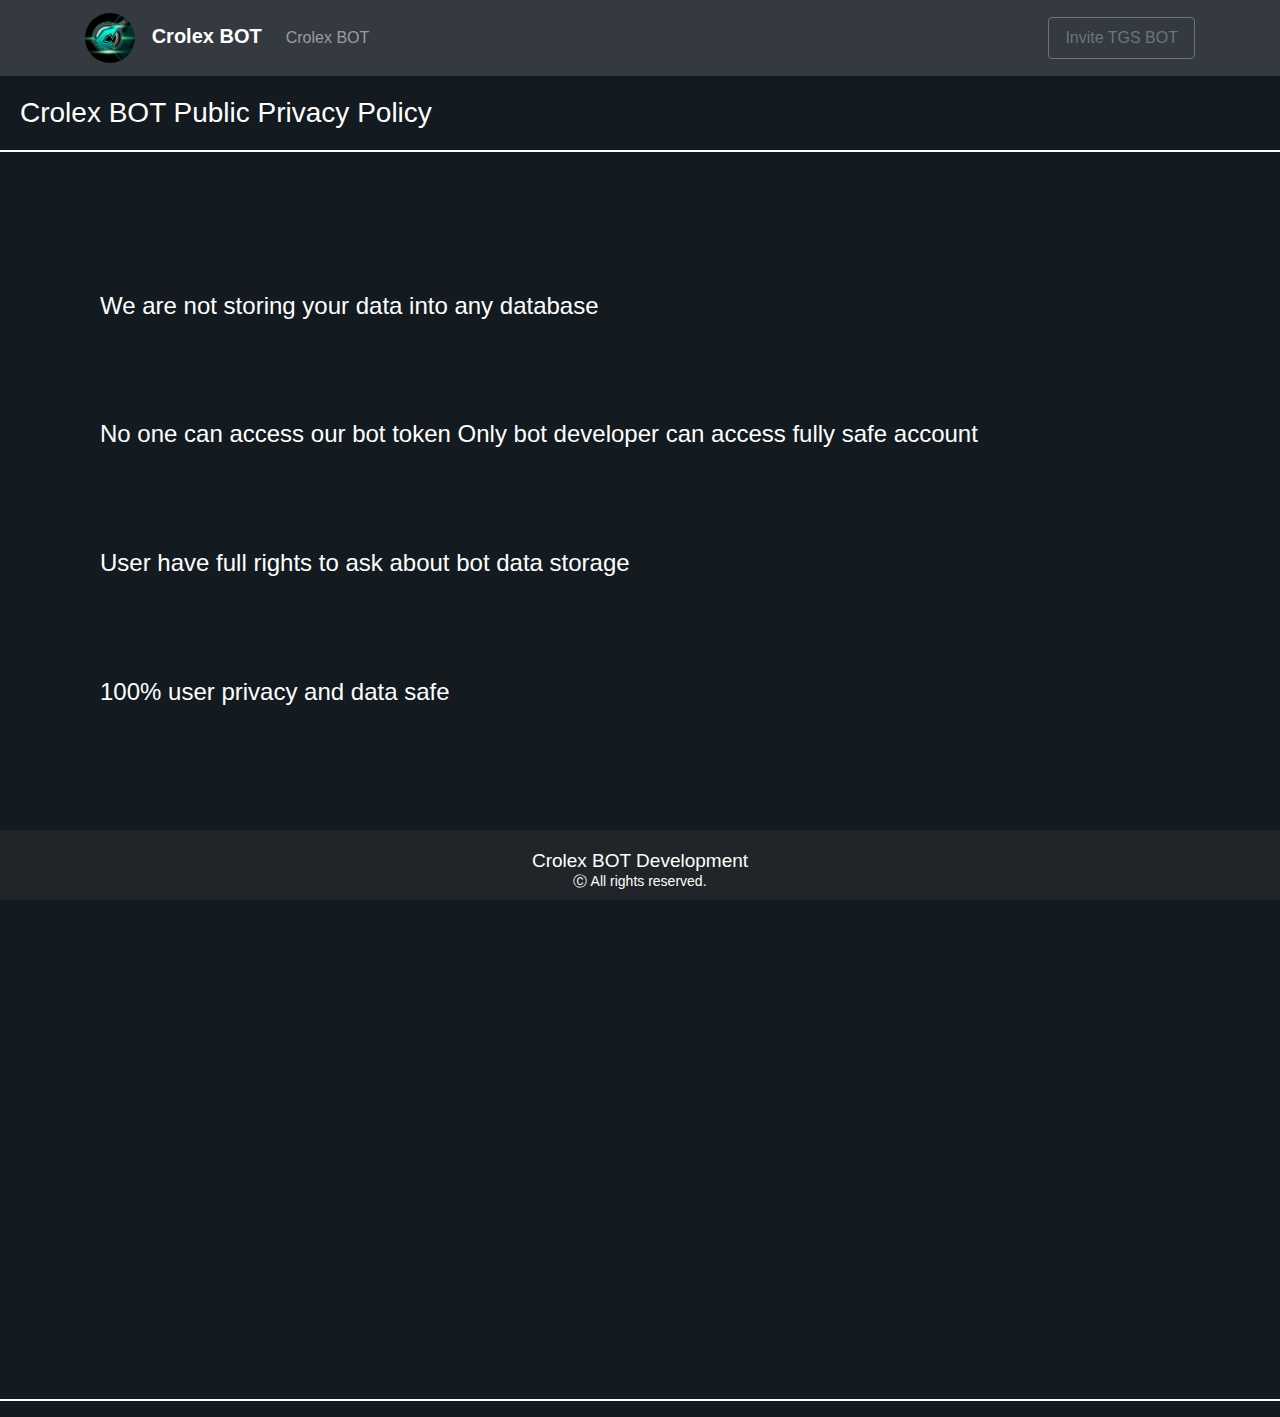
<file: index.html>
<!DOCTYPE html>
<html lang="en">

<head>
    <meta charset="UTF-8">
    <meta name="viewport" content="width=device-width, initial-scale=1, shrink-to-fit=no">
    <meta property="og:title" content="TGS BOT Official" />	
    <link rel="stylesheet" href="../css/bootstrap.min.css">
    <link rel="stylesheet" href="../css/main.css">
    <link rel="stylesheet" href="https://cdnjs.cloudflare.com/ajax/libs/font-awesome/4.7.0/css/font-awesome.min.css">
    <link rel="icon" href="../assets/ffa820dcef128c89bbde196f4d42a2c3.png">
    <title>Crolex BOT</title>
</head>

<body>
    <nav class="navbar navbar-expand-lg navbar-dark bg-dark">
        <div class="container-fluid container">
            <a class="navbar-brand" href="/">
                <img src="../assets/ffa820dcef128c89bbde196f4d42a2c3.png" alt="" width="50" height="50" class="rounded-circle"> &nbsp;
                <span>Crolex BOT</span>
            </a>
            <button class="navbar-toggler" type="button" data-bs-toggle="collapse"
                data-bs-target="#navbarSupportedContent" aria-controls="navbarSupportedContent" aria-expanded="false"
                aria-label="Toggle navigation">
                <span class="navbar-toggler-icon"></span>
            </button>
            <div class="collapse navbar-collapse" id="navbarSupportedContent">
                <ul class="navbar-nav me-auto mb-2 mb-lg-0">
                    </li>
                    <li class="nav-item">
                        <a class="nav-link" href="#/">Crolex BOT</a>
                    </li>
                    </ul>  
        <div class="d-flex ml-auto" id="headerlogin">
          <li class="nav-item" style="list-style: none;">
            <a class="nav-link btn btn-outline-secondary login" href="https://discord.com/api/oauth2/authorize?client_id=982582980604207155&permissions=8&scope=bot" target="_blank">Invite TGS BOT</a>
          </li>
          </div>
      </div>
    </div>
  </nav>

    
        <h3 style="color: #ffffff; margin: 20px; left: 40%;"> Crolex BOT Public Privacy Policy </h3>
        <hr style="border: 1px solid #ffffff">
    <br>
<h4 style="color: #ffffff; margin: 100px; "> We are not storing your data into any database </h4>
<h4 style="color: #ffffff; margin: 100px;"> No one can access our bot token 
Only bot developer can access fully safe account </h4>
<h4 style="color: #ffffff; margin: 100px;"> User have full rights to ask about bot data storage </h4>
<h4 style="color: #ffffff; margin: 100px;"> 100% user privacy and data safe </h4>

    

<br>
<br>
<br>
<br>
<br>
<br>
<br>
<br>
<br>
<br>
<br>
<br>
<br>
<br>
<br>
<br>
<br>
<br>
<br>
<br>
<br>
<br>
<br>
<br>

<hr style="border: 1px solid #ffffff">

 



    <footer class="mastfoot mb-auto">
            <div class="container-fluid mb-auto">
                <div class="row d-flex justify-content-center">
                    <div class="">
                        <p style="font-size: 19px; padding: 0px; margin: 0px;">Crolex BOT Development</a></br><center>Ⓒ All
                            rights reserved.</center></br></p>
                    </div>
                </div>
            </div>
        </footer>

    <script src="https://cdn.jsdelivr.net/npm/bootstrap@5.0.0-beta1/dist/js/bootstrap.bundle.min.js"
        integrity="sha384-ygbV9kiqUc6oa4msXn9868pTtWMgiQaeYH7/t7LECLbyPA2x65Kgf80OJFdroafW"
        crossorigin="anonymous"></script>
    <script src="https://cdnjs.cloudflare.com/ajax/libs/materialize/1.0.0/js/materialize.min.js"></script>
    <script src="https://ajax.googleapis.com/ajax/libs/jquery/3.5.1/jquery.min.js"></script>
    <script src="../js/main.js"></script>
    <script src="../js/team.js"></script>
</body>

</html>
</file>
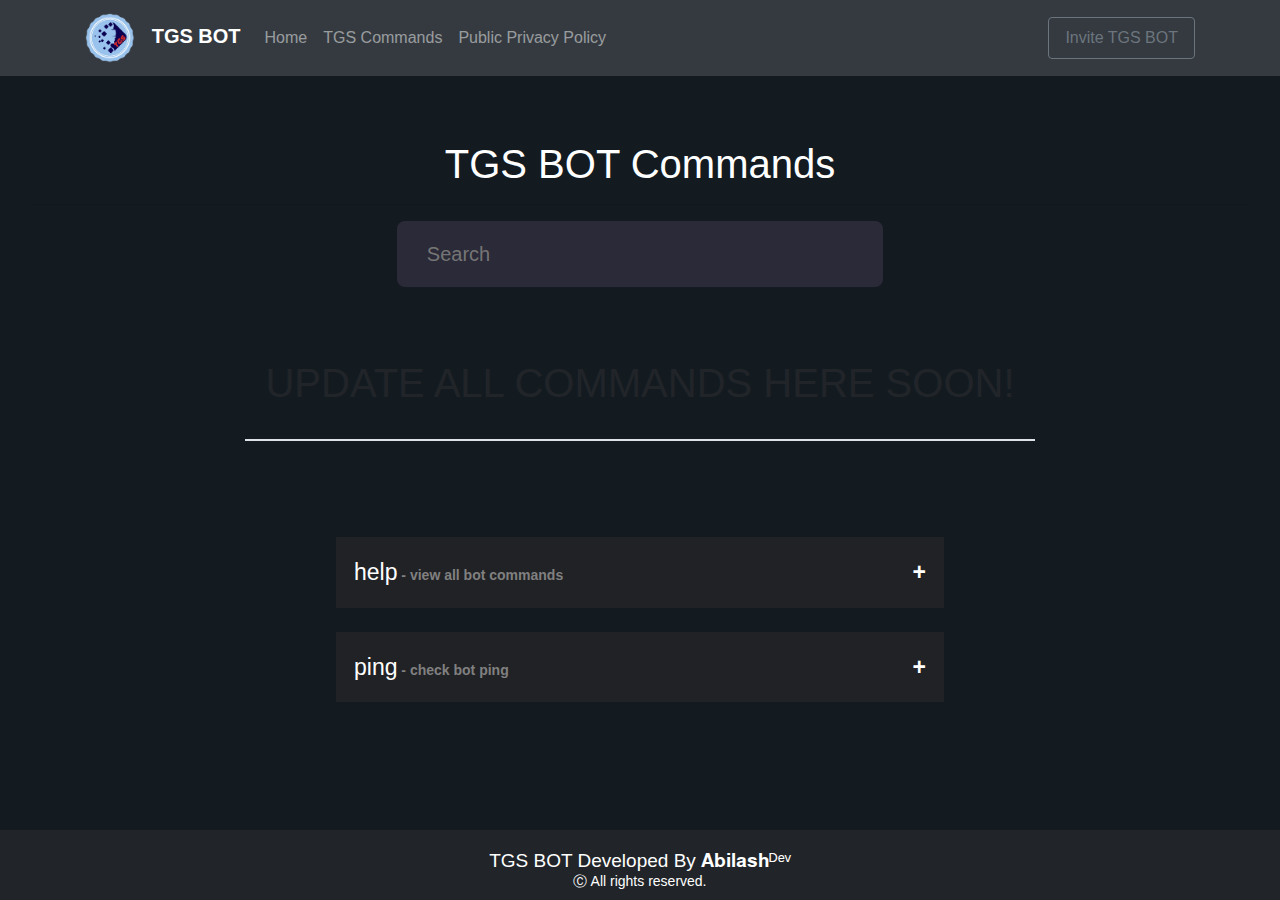
<file: pages/commands.html>
<!DOCTYPE html>
<html lang="en">

<head>
    <meta charset="UTF-8">
    <meta name="viewport" content="width=device-width, initial-scale=1, shrink-to-fit=no">
    <meta property="og:title" content="TGS BOT Official" />
    <link rel="stylesheet" href="../css/bootstrap.min.css">
    <link rel="stylesheet" href="../css/main.css">
    <link rel="stylesheet" href="https://cdnjs.cloudflare.com/ajax/libs/font-awesome/4.7.0/css/font-awesome.min.css">
    <link rel="icon" href="../assets/favicon.png">
    <title>TGS BOT</title>
</head>

<body>
    <nav class="navbar navbar-expand-lg navbar-dark bg-dark">
        <div class="container-fluid container">
            <a class="navbar-brand" href="/">
                <img src="../assets/bot.png" alt="" width="50" height="50" class="rounded-circle"> &nbsp;
                <span>TGS BOT</span>
            </a>
            <button class="navbar-toggler" type="button" data-bs-toggle="collapse"
                data-bs-target="#navbarSupportedContent" aria-controls="navbarSupportedContent" aria-expanded="false"
                aria-label="Toggle navigation">
                <span class="navbar-toggler-icon"></span>
            </button>
            <div class="collapse navbar-collapse" id="navbarSupportedContent">
                <ul class="navbar-nav me-auto mb-2 mb-lg-0">
                    <li class="nav-item">
                        <a class="nav-link" href="../home.html">Home</a>
                    </li>
                    <li class="nav-item">
                        <a class="nav-link" aria-current="page" href="#/">TGS Commands</a>
                    </li>
                    <li class="nav-item">
                        <a class="nav-link" href="./developer.html">Public Privacy Policy</a>
                    </li>
                    
                </ul>
                <div class="d-flex ml-auto" id="headerlogin">
          <li class="nav-item" style="list-style: none;">
            <a class="nav-link btn btn-outline-secondary login" href="https://discord.com/oauth2/authorize?client_id=931144251297902613&permissions=8&scope=bot+applications.commands" target="_blank">Invite TGS BOT</a>
          </li>
          </div>
            </div>
        </div>
    </nav>
    </div>


    <div class="jumbotron text-center bg-transparent">
        <h1 class="commandstitle">TGS BOT Commands</h1> 
       
        <hr>
        <input id="myInput" type="text" class="searchbox" placeholder="Search">
        <br>
        <br>
        <br>
        <br>
        <h1> UPDATE ALL COMMANDS HERE SOON! </h1>
        <br>
        <div class="border"></div>
        <br>
        <br>
        <br>
        <div id="myCmd">
            <br>
            <button type="button" class="collapsible">help<span> - view all bot commands</span></button>
            <div class="content">
                <h4 style="color: rgb(169, 247, 247);">Command category</h4>
                <p style="color:black"><b> » General </b></p>
                <h4 style="color: rgb(169, 247, 247);">Command usage</h4>
                <p style="color:black"><b> » /help </b></p>
                <h4 style="color: rgb(169, 247, 247);">Slash command</h4>
                <p style="color:black"><b> » Available </b></p>
            </div>
            <br>
            <br>
            <button type="button" class="collapsible">ping<span> - check bot ping</span></button>
            <div class="content">
                <h4 style="color: rgb(169, 247, 247);">Command category</h4>
                <p style="color:black"><b> » General </b></p>
                <h4 style="color: rgb(169, 247, 247);">Command usage</h4>
                <p style="color:black"><b> » /ping </b></p>
                <h4 style="color: rgb(169, 247, 247);">Slash command</h4>
                <p style="color:black"><b> » Available </b></p>
            </div>
        </div>
    </div>
    </div>

    <footer class="mastfoot mb-auto">
            <div class="container-fluid mb-auto">
                <div class="row d-flex justify-content-center">
                    <div class="">
                        <p style="font-size: 19px; padding: 0px; margin: 0px;">TGS BOT Developed By 𝐀𝐛𝐢𝐥𝐚𝐬𝐡ᴰᵉᵛ</a></br><center>Ⓒ All
                            rights reserved.</center></br></p>
                    </div>
                </div>
            </div>
        </footer>

    <script src="https://cdn.jsdelivr.net/npm/bootstrap@5.0.0-beta1/dist/js/bootstrap.bundle.min.js"
        integrity="sha384-ygbV9kiqUc6oa4msXn9868pTtWMgiQaeYH7/t7LECLbyPA2x65Kgf80OJFdroafW"
        crossorigin="anonymous"></script>
    <script src="https://cdnjs.cloudflare.com/ajax/libs/materialize/1.0.0/js/materialize.min.js"></script>
    <script src="https://ajax.googleapis.com/ajax/libs/jquery/3.5.1/jquery.min.js"></script>
    <script src="../js/main.js"></script>
</body>

</html>
</file>
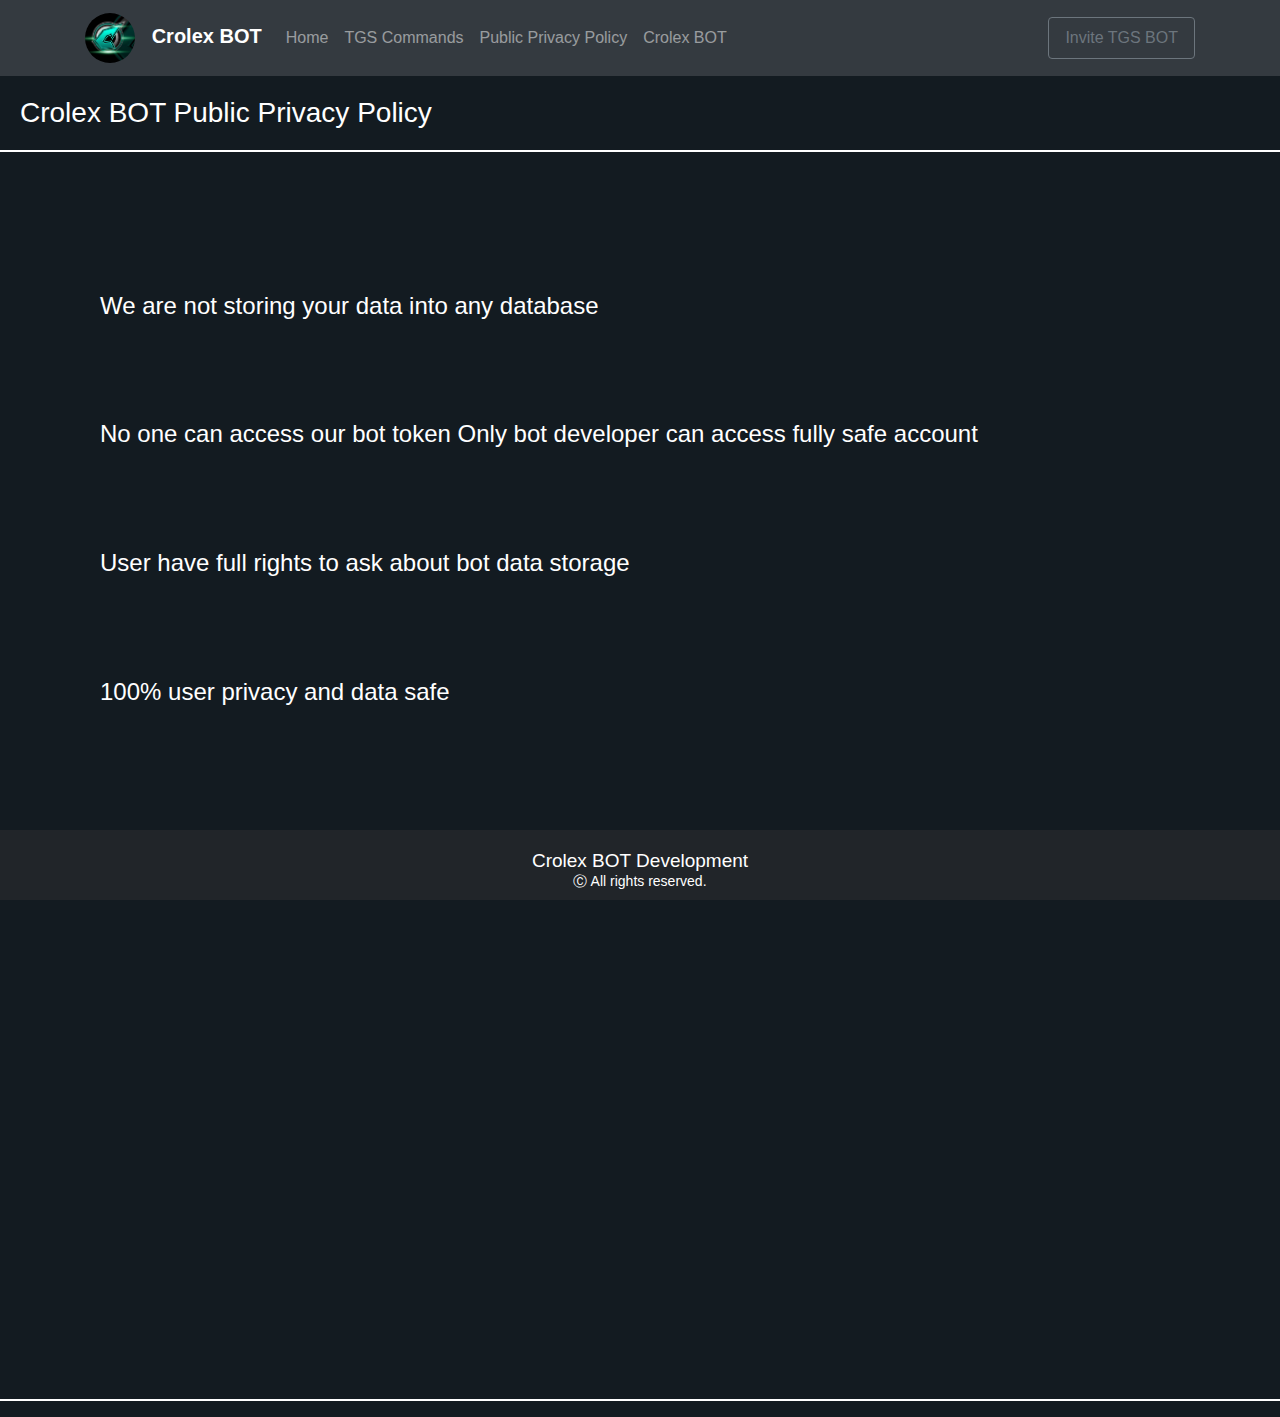
<file: pages/crolex.html>
<!DOCTYPE html>
<html lang="en">

<head>
    <meta charset="UTF-8">
    <meta name="viewport" content="width=device-width, initial-scale=1, shrink-to-fit=no">
    <meta property="og:title" content="TGS BOT Official" />	
    <link rel="stylesheet" href="../css/bootstrap.min.css">
    <link rel="stylesheet" href="../css/main.css">
    <link rel="stylesheet" href="https://cdnjs.cloudflare.com/ajax/libs/font-awesome/4.7.0/css/font-awesome.min.css">
    <link rel="icon" href="../assets/ffa820dcef128c89bbde196f4d42a2c3.png">
    <title>Crolex BOT</title>
</head>

<body>
    <nav class="navbar navbar-expand-lg navbar-dark bg-dark">
        <div class="container-fluid container">
            <a class="navbar-brand" href="/">
                <img src="../assets/ffa820dcef128c89bbde196f4d42a2c3.png" alt="" width="50" height="50" class="rounded-circle"> &nbsp;
                <span>Crolex BOT</span>
            </a>
            <button class="navbar-toggler" type="button" data-bs-toggle="collapse"
                data-bs-target="#navbarSupportedContent" aria-controls="navbarSupportedContent" aria-expanded="false"
                aria-label="Toggle navigation">
                <span class="navbar-toggler-icon"></span>
            </button>
            <div class="collapse navbar-collapse" id="navbarSupportedContent">
                <ul class="navbar-nav me-auto mb-2 mb-lg-0">
                    <li class="nav-item">
                        <a class="nav-link" href="../home.html">Home</a>
                    </li>
                    <li class="nav-item">
                        <a class="nav-link" aria-current="page" href="./commands.html">TGS Commands</a>
                    </li>
                    <li class="nav-item">
                        <a class="nav-link" href="#/">Public Privacy Policy</a>
                    </li>
                    </li>
                    <li class="nav-item">
                        <a class="nav-link" href="#/">Crolex BOT</a>
                    </li>
                    </ul>  
        <div class="d-flex ml-auto" id="headerlogin">
          <li class="nav-item" style="list-style: none;">
            <a class="nav-link btn btn-outline-secondary login" href="https://discord.com/api/oauth2/authorize?client_id=982582980604207155&permissions=8&scope=bot" target="_blank">Invite TGS BOT</a>
          </li>
          </div>
      </div>
    </div>
  </nav>

    
        <h3 style="color: #ffffff; margin: 20px; left: 40%;"> Crolex BOT Public Privacy Policy </h3>
        <hr style="border: 1px solid #ffffff">
    <br>
<h4 style="color: #ffffff; margin: 100px; "> We are not storing your data into any database </h4>
<h4 style="color: #ffffff; margin: 100px;"> No one can access our bot token 
Only bot developer can access fully safe account </h4>
<h4 style="color: #ffffff; margin: 100px;"> User have full rights to ask about bot data storage </h4>
<h4 style="color: #ffffff; margin: 100px;"> 100% user privacy and data safe </h4>

    

<br>
<br>
<br>
<br>
<br>
<br>
<br>
<br>
<br>
<br>
<br>
<br>
<br>
<br>
<br>
<br>
<br>
<br>
<br>
<br>
<br>
<br>
<br>
<br>

<hr style="border: 1px solid #ffffff">

 



    <footer class="mastfoot mb-auto">
            <div class="container-fluid mb-auto">
                <div class="row d-flex justify-content-center">
                    <div class="">
                        <p style="font-size: 19px; padding: 0px; margin: 0px;">Crolex BOT Development</a></br><center>Ⓒ All
                            rights reserved.</center></br></p>
                    </div>
                </div>
            </div>
        </footer>

    <script src="https://cdn.jsdelivr.net/npm/bootstrap@5.0.0-beta1/dist/js/bootstrap.bundle.min.js"
        integrity="sha384-ygbV9kiqUc6oa4msXn9868pTtWMgiQaeYH7/t7LECLbyPA2x65Kgf80OJFdroafW"
        crossorigin="anonymous"></script>
    <script src="https://cdnjs.cloudflare.com/ajax/libs/materialize/1.0.0/js/materialize.min.js"></script>
    <script src="https://ajax.googleapis.com/ajax/libs/jquery/3.5.1/jquery.min.js"></script>
    <script src="../js/main.js"></script>
    <script src="../js/team.js"></script>
</body>

</html>
</file>
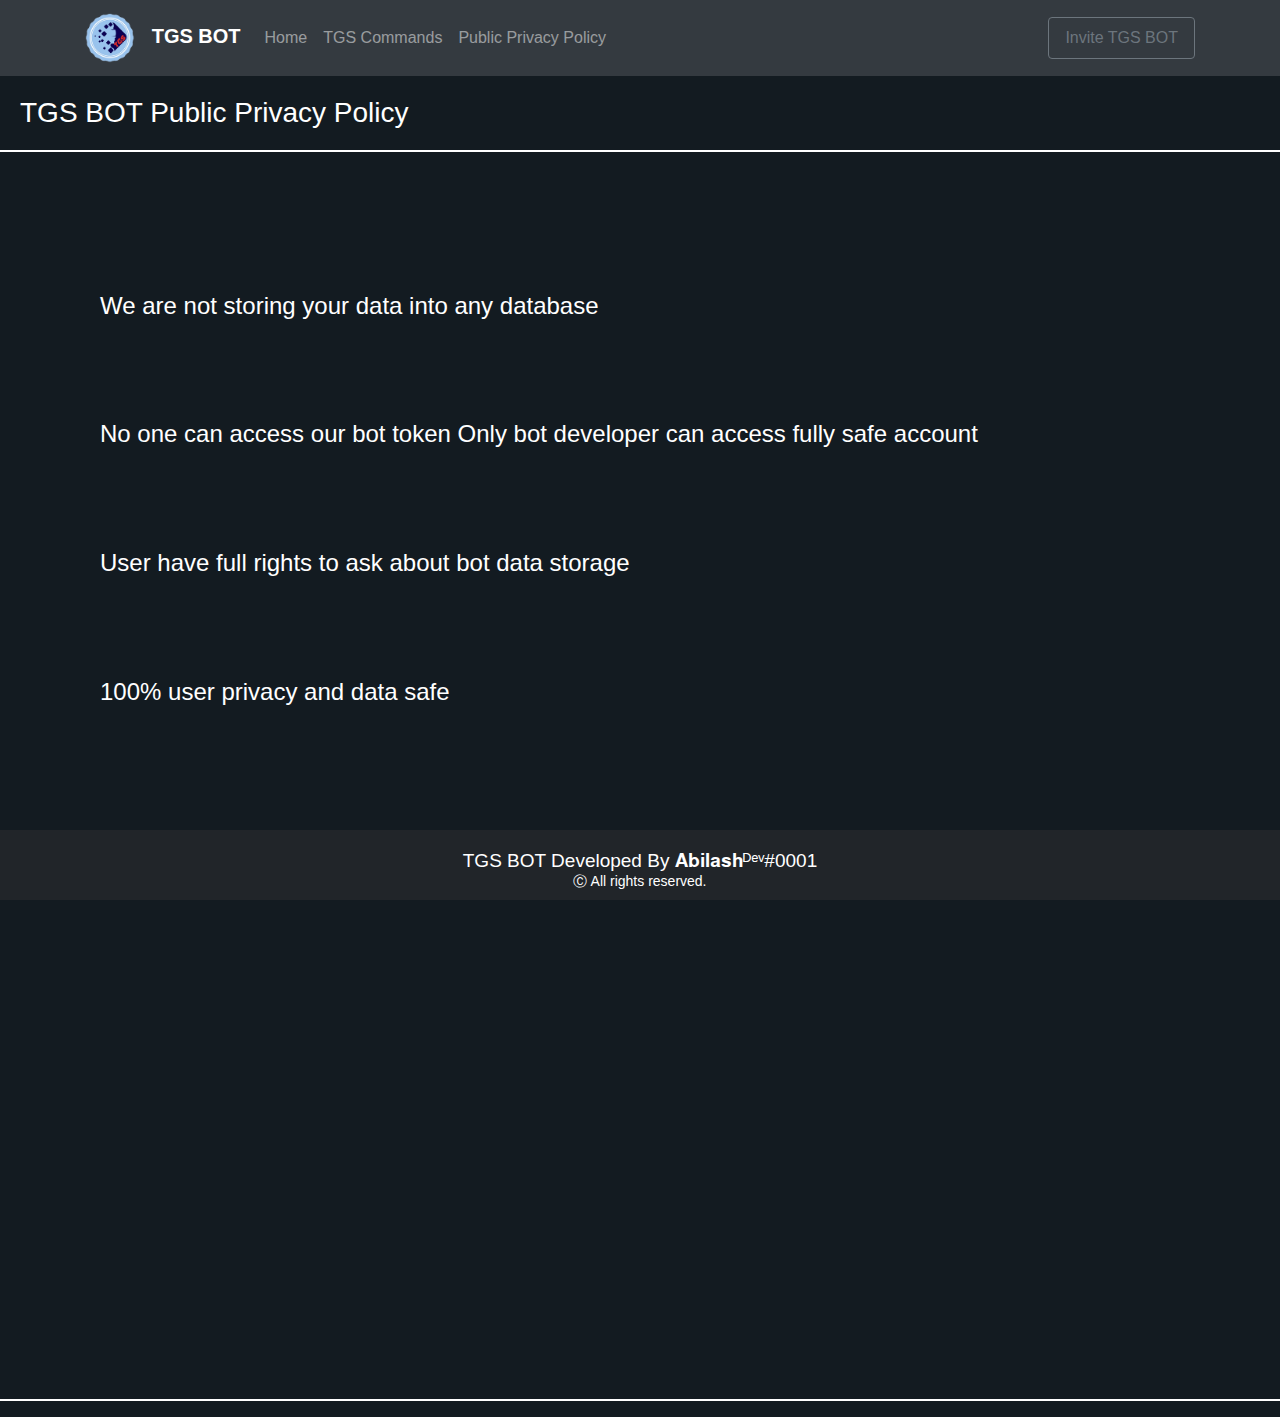
<file: pages/developer.html>
<!DOCTYPE html>
<html lang="en">

<head>
    <meta charset="UTF-8">
    <meta name="viewport" content="width=device-width, initial-scale=1, shrink-to-fit=no">
    <meta property="og:title" content="TGS BOT Official" />	
    <link rel="stylesheet" href="../css/bootstrap.min.css">
    <link rel="stylesheet" href="../css/main.css">
    <link rel="stylesheet" href="https://cdnjs.cloudflare.com/ajax/libs/font-awesome/4.7.0/css/font-awesome.min.css">
    <link rel="icon" href="../assets/favicon.png">
    <title>TGS BOT</title>
</head>

<body>
    <nav class="navbar navbar-expand-lg navbar-dark bg-dark">
        <div class="container-fluid container">
            <a class="navbar-brand" href="/">
                <img src="../assets/bot.png" alt="" width="50" height="50" class="rounded-circle"> &nbsp;
                <span>TGS BOT</span>
            </a>
            <button class="navbar-toggler" type="button" data-bs-toggle="collapse"
                data-bs-target="#navbarSupportedContent" aria-controls="navbarSupportedContent" aria-expanded="false"
                aria-label="Toggle navigation">
                <span class="navbar-toggler-icon"></span>
            </button>
            <div class="collapse navbar-collapse" id="navbarSupportedContent">
                <ul class="navbar-nav me-auto mb-2 mb-lg-0">
                    <li class="nav-item">
                        <a class="nav-link" href="../home.html">Home</a>
                    </li>
                    <li class="nav-item">
                        <a class="nav-link" aria-current="page" href="./commands.html">TGS Commands</a>
                    </li>
                    <li class="nav-item">
                        <a class="nav-link" href="#/">Public Privacy Policy</a>
                    </li>
                    </ul>  
        <div class="d-flex ml-auto" id="headerlogin">
          <li class="nav-item" style="list-style: none;">
            <a class="nav-link btn btn-outline-secondary login" href="https://discord.com/oauth2/authorize?client_id=931144251297902613&permissions=8&scope=bot+applications.commands" target="_blank">Invite TGS BOT</a>
          </li>
          </div>
      </div>
    </div>
  </nav>

    
        <h3 style="color: #ffffff; margin: 20px; left: 40%;"> TGS BOT Public Privacy Policy </h3>
        <hr style="border: 1px solid #ffffff">
    <br>
<h4 style="color: #ffffff; margin: 100px; "> We are not storing your data into any database </h4>
<h4 style="color: #ffffff; margin: 100px;"> No one can access our bot token 
Only bot developer can access fully safe account </h4>
<h4 style="color: #ffffff; margin: 100px;"> User have full rights to ask about bot data storage </h4>
<h4 style="color: #ffffff; margin: 100px;"> 100% user privacy and data safe </h4>

    

<br>
<br>
<br>
<br>
<br>
<br>
<br>
<br>
<br>
<br>
<br>
<br>
<br>
<br>
<br>
<br>
<br>
<br>
<br>
<br>
<br>
<br>
<br>
<br>

<hr style="border: 1px solid #ffffff">

 



    <footer class="mastfoot mb-auto">
            <div class="container-fluid mb-auto">
                <div class="row d-flex justify-content-center">
                    <div class="">
                        <p style="font-size: 19px; padding: 0px; margin: 0px;">TGS BOT Developed By 𝐀𝐛𝐢𝐥𝐚𝐬𝐡ᴰᵉᵛ#0001</a></br><center>Ⓒ All
                            rights reserved.</center></br></p>
                    </div>
                </div>
            </div>
        </footer>

    <script src="https://cdn.jsdelivr.net/npm/bootstrap@5.0.0-beta1/dist/js/bootstrap.bundle.min.js"
        integrity="sha384-ygbV9kiqUc6oa4msXn9868pTtWMgiQaeYH7/t7LECLbyPA2x65Kgf80OJFdroafW"
        crossorigin="anonymous"></script>
    <script src="https://cdnjs.cloudflare.com/ajax/libs/materialize/1.0.0/js/materialize.min.js"></script>
    <script src="https://ajax.googleapis.com/ajax/libs/jquery/3.5.1/jquery.min.js"></script>
    <script src="../js/main.js"></script>
    <script src="../js/team.js"></script>
</body>

</html>
</file>
<file: css/main.css>
body {
    font-family: 'Poppins', sans-serif !important;
    -webkit-font-smoothing: antialiased;
    -moz-osx-font-smoothing: grayscale;
    text-rendering: optimizeLegibility;
    background-color: #131b21;
    margin:0;
    

}
.bgn {
    background-color: black;
    border: 1px solid #fff;
}
.wrapper {
    position: absolute;
    background: linear-gradient(45deg,#F17C58, #E94584, #24AADB , #27DBB1,#FFDC18, #FF3706);
    background-size: 600% 100%;
    animation: gradient 16s linear infinite;
    animation-direction: alternate;
}
@keyframes gradient {
    0% {background-position: 0%}
    100% {background-position: 100%}
}
.htext {
color: #ffffff;
font-weight: inherit;
line-height: 1.2;
}
.ltext {
    color: #ffff;
}
.wh {
    color: #ffffff;
    font-weight: 700;
    padding-top: 30px;
}
.Hbot {
    color: #AD91FF !important;
}
.Hbot:hover {
    font-size: 30px;
    text-shadow: #ffffff;
}
.textt {
    color: #a2a8bd;
}
.card {
    border: 1px solid #ffffff;
}
.card:hover {
     border: 3px solid black;
}
.cardds{
margin-top: 30px !important;
padding: 60px 50px !important;
}
.bgseconde {
    padding-bottom: 150px;
    background-color: #131b21;

}
.ttjoin {
    color: #ffffff;
    font-weight: 500;
    font-size: 36px;
    line-height: 51px;
}
span {
    font-weight: 700;
}
.footer-social-icons {
    width: 350px;
    display: block;
    margin: 0 auto;
    align-items: center;
}
.social-icon {
    color: #fff;
}
ul.social-icons {
    margin-top: 10px;
}
.social-icons li {
    vertical-align: top;
    display: inline;
    height: 100px;
}
.social-icons a {
    color: #fff;
    text-decoration: none;
}
.fa-facebook {
    padding:10px 14px;
    -o-transition:.5s;
    -ms-transition:.5s;
    -moz-transition:.5s;
    -webkit-transition:.5s;
    transition: .5s;
    background-color: #322f30;
}
.fa-facebook:hover {
    background-color: #3d5b99;
}
.fa-twitter {
    padding:10px 12px;
    -o-transition:.5s;
    -ms-transition:.5s;
    -moz-transition:.5s;
    -webkit-transition:.5s;
    transition: .5s;
    background-color: #322f30;
}
.fa-twitter:hover {
    background-color: #00aced;
}
.fa-github {
    padding:10px 14px;
    -o-transition:.5s;
    -ms-transition:.5s;
    -moz-transition:.5s;
    -webkit-transition:.5s;
    transition: .5s;
    background-color: #322f30;
}
.fa-github:hover {
    background-color: #5a32a3;
}
.add_to_discord {
    display: flex;
    align-items: center;
    background-color: blueviolet;
    border-radius: 8px;
    border: 0;
    font-weight: 600;
    font-size: 17px !important;
    line-height: 21px !important;
    color: #fff;
    padding: 27px;
    height: 58px;
    outline: none;
}
.add_to_discord svg {
    padding-right: 20px;
    box-sizing: unset;
}
.add_to_discord:hover {
    background-color: rgb(152, 67, 233);
    text-decoration: none;
  }
  
.commandstitle {
    color: #ffffff;
}
.commandssub {
    color: gray;
}
.searchbox {
    background-color: #2b2a38;
    padding: 15px 27px;
    font-size: 20px;
    color: #ccc;
    border: 3px solid #2b2a38;
    border-radius: 8px;
    width: 40%;
}
.border {
    width: 65%;
    height: 2px;
    background: #fff;
    margin-left: 17.5%;
}
.collapsible {
    background-color: #202225;
    color: white;
    cursor: pointer;
    padding: 18px;
    width: 50%;
    border: none;
    text-align: left;
    outline: none;
    font-size: 23px;
    font-family: -apple-system, BlinkMacSystemFont, 'Segoe UI', Roboto, Oxygen, Ubuntu, Cantarell, 'Open Sans', 'Helvetica Neue', sans-serif;
  }
  .collapsible span {
    font-size: 14px;
    color: grey;
}
.collapsible:after {
    content: '\002B';
    color: white;
    font-weight: bold;
    float: right;
    margin-left: 5px;
  }
  
  .active:after {
    content: "\2212";
  }
  .content {
    padding: 0 18px;
    width: 50%;
    margin-left: 25%;
    overflow: hidden;
    transition: max-height 0.3s ease-out;
    background-color: #2f3136;
    color: #6a707a;
    text-align: left;
    display: none;
  }
  .content h4 {
    margin-top: 12px;
    font-size: 20px;
    font-family: 'Cairo';
  }

  .card{
    background-color: rgb(255, 251, 251);
    color: red;
    max-width: 360px;
    display: flex;
    flex-direction: column;
    overflow: hidden;
    border-radius: 2rem;
    box-shadow: 0px 1rem 1.5rem rgba(0,0,0,0.5);
  }
  
  .card .banner{
    background-position: center;
    background-repeat: no-repeat;
    background-size: cover;
    height: 11rem;
    display: flex;
    align-items: flex-end;
    justify-content: center;
    box-sizing: border-box;
  }
  .card .banner img{
    background-color: #fff;
    width: 8rem;
    height: 8rem;
    box-shadow: 0 0.5rem 1rem rgba(0,0,0,0.3);
    border-radius: 50%;
    transform: translateY(50%);
    transition: transform 200ms cubic-bezier(0.18, 0.89, 0.32, 1.28);
  }
  
  .card .banner img:hover{
    transform: translateY(50%) scale(1.3);
  }
  
  .card h2.name{
    text-align: center;
    padding: 0 2rem 0.5rem;
    margin: 0;
  }
  
  .card .title{
    color: #a0a0a0;
    font-size: 0.85rem;
    text-align: center;
    padding: 0 2rem 1.2rem;
  }
  
  .card .actions{
    padding: 0 2rem 1.2rem;
    display: flex;
    flex-direction: column;
    order: 99;
  }
  
  .card .actions .follow-info{
    padding: 0 0 1rem;
    display: flex;
  }
  
  .card .actions .follow-info h2{
    text-align: center;
    width: 50%;
    margin: 0;
    box-sizing: border-box;
  }
  
  .card .actions .follow-info h2 a{
    text-decoration: none;
    padding: 0.8rem;
    display: flex;
    flex-direction: column;
    border-radius: 0.8rem;
    transition: background-color 100ms ease-in-out;
  }
  
  .card .actions .follow-info h2 a span{
    color: #1c9eff;
    font-weight: bold;
    transform-origin: bottom;
    transform: scaleY(1.3);
    transition: color 100ms ease-in-out;
  }
  
  .card .actions .follow-info h2 a small{
    color: #afafaf;
    font-size: 0.85rem;
    font-weight: normal;
  }
  
  .card .actions .follow-info h2 a:hover{
    background-color: #f2f2f2;
  }
  
  .card .actions .follow-info h2 a:hover span{
    color: #007ad6;
  }
  
  .card .actions .follow-btn button{
    color: inherit;
    font: inherit;
    font-weight: bold;
    background-color: #ffd01a;
    width: 100%;
    border: none;
    padding: 1rem;
    outline: none;
    box-sizing: border-box;
    border-radius: 1.5rem/50%;
    transition: background-color 100ms ease-in-out, transform 200ms cubic-bezier(0.18, 0.89, 0.32, 1.28);
  }
  
  .card .actions .follow-btn button:hover{
    background-color: #efb10a;
    transform: scale(1.1);
  }
  
  .card .actions .follow-btn button:active{
    background-color: #e8a200;
    transform: scale(1);
  }

  .licetitle {
    color: #ffff;
    margin: 5px;
    font-family: monospace;
  }

  .textlice {
    box-sizing: border-box;
    color:  #ffff;
    margin: 3px;
    letter-spacing: 1px;
  }

.mastfoot.mb-auto{
    padding-bottom: 40px;
    padding: 20px;
    bottom: 0;
    width: 100%;
    height: 70px;
    background-color: #212529;
    color: white;
}


::-webkit-scrollbar {
	width: 12.2px;
}

::-webkit-scrollbar-track {
	box-shadow: inset 0 0 1000px #38383b; 
}

::-webkit-scrollbar-thumb {
	background: #202225; 
	border-radius: 4px;
}
/* Handle on hover */
::-webkit-scrollbar-thumb:hover {
    background: rgb(84, 81, 81); 
  }


#####################*****************************######################################
@import url('https://fonts.googleapis.com/css?family=Montserrat');


* {
	box-sizing: border-box;
}


.card-area
{
	font-family: Montserrat, sans-serif;
	background-position: center;
	display: flex;
	align-items: center;
	justify-content: center;
	flex-direction: column;

	
	margin: 100;
}

h3 {
	margin: 10px 0;
}

h6 {
	margin: 5px 0;
	text-transform: uppercase;
}

p {
	font-size: 14px;
	line-height: 21px;
}

.card-container {
	background-color: #00ffff ;
      
      background-position: center;
	border-radius: 5px;
	box-shadow: 0px 10px 20px -10px rgba(0,0,0,0.75);
	color: #B3B8CD;
	padding-top: 30px;
	position: absolute;
      left: 05%;
      
      height: 100px;

	width: 350px;
	max-width: 100%;
	text-align: center;
}

.card-container .pro {
	color: #00ffff;
	background-color: #00ffff;
      background-position: center;
	border-radius: 3px;
	font-size: 14px;
	font-weight: bold;
	padding: 3px 7px;
	position: absolute;
	top: 30px;
	left: 30px;
}

.card-container .round {
	border: 1px solid #03BFCB;
      background-position: center;
	border-radius: 50%;
	padding: 7px;
      width: 200px;
      height: 200px;
}

button.primary {
	background-color: #03BFCB;
      background-position: center;
	border: 1px solid #03BFCB;
	border-radius: 3px;
	color: #231E39;
	font-family: Montserrat, sans-serif;
	font-weight: 500;
	padding: 10px 25px;
}

button.primary.ghost {
	background-color: transparent;
      background-position: center;
	color: #02899C;
}

.skills {
      border-radius: 5px;
	box-shadow: 0px 10px 20px -10px rgba(0,0,0,0.75);
	background-color: #1F1A36;
      background-position: center;
	text-align: left;
	padding: 15px;
	margin-top: 30px;
}

.skills ul {
	list-style-type: none;
	margin: 0;
	padding: 0;
}

.skills ul li {
	border: 1px solid #2D2747;
	border-radius: 2px;
	display: inline-block;
	font-size: 12px;
	margin: 0 7px 7px 0;
	padding: 7px;
}

footer {
    background-color: #00ffff ;
    color: #00ffff;
    font-size: 14px;
    bottom: 0;
    position: fixed;
    left: 0;
    right: 0;
    text-align: center;
    z-index: 999;
}

footer p {
    margin: 10px 0;
}

footer i {
    color: red;
}

footer a {
    color: #00ffff ;
    text-decoration: none;
}
</file>
